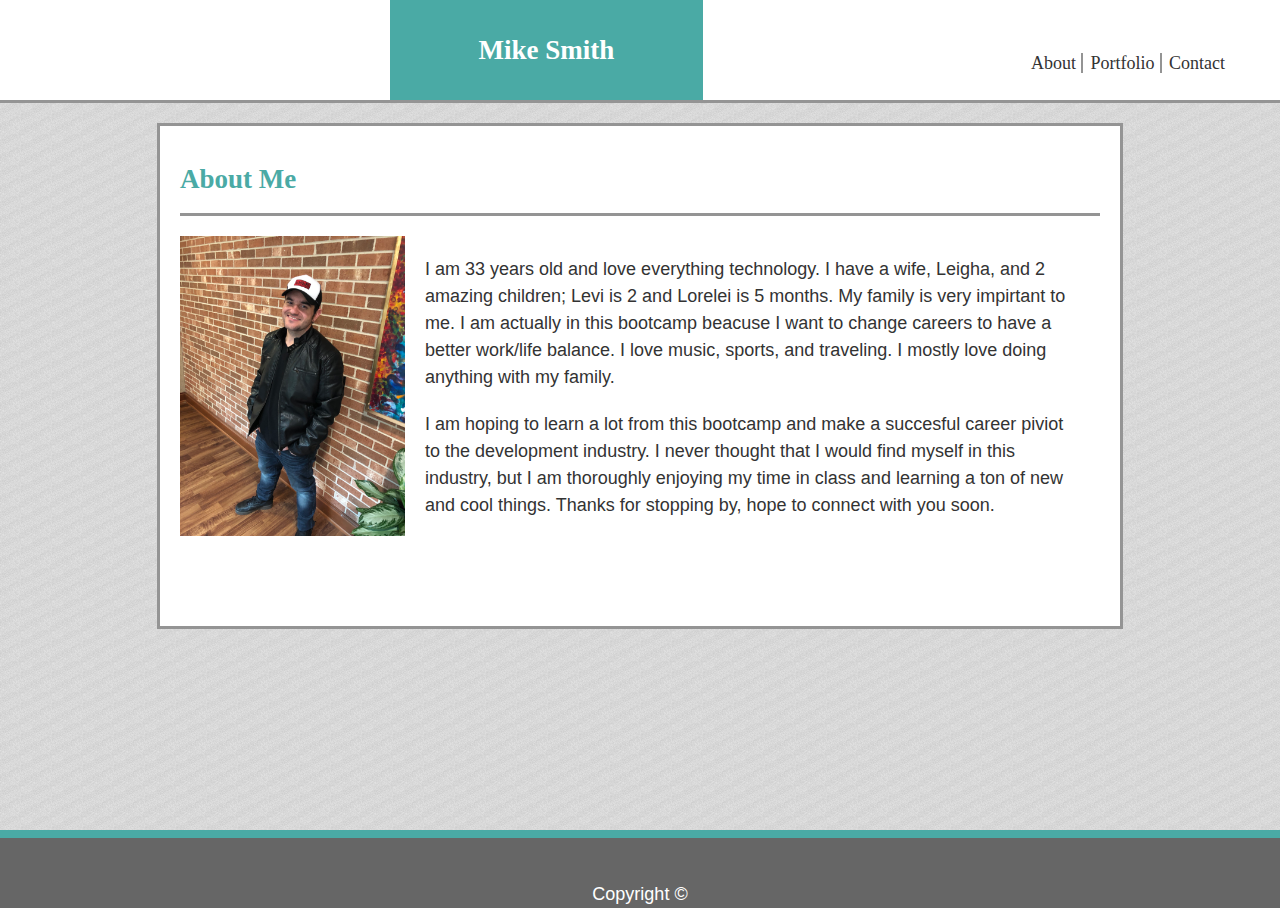
<file: index.html>
<!DOCTYPE html>
<!--[if lt IE 7]>      <html class="no-js lt-ie9 lt-ie8 lt-ie7"> <![endif]-->
<!--[if IE 7]>         <html class="no-js lt-ie9 lt-ie8"> <![endif]-->
<!--[if IE 8]>         <html class="no-js lt-ie9"> <![endif]-->
<!--[if gt IE 8]><!--> <html class="no-js"> <!--<![endif]-->
    <head>
        <meta charset="utf-8">
        <meta http-equiv="X-UA-Compatible" content="IE=edge">
        <title>Mike Smith's Portfolio</title>
        <meta name="description" content="">
        <meta name="viewport" content="width=device-width, initial-scale=1">

        <link rel="stylesheet" type="text/css" href="assets/css/reset.css">
        <link rel="stylesheet" type="text/css" href="assets/css/style.css">

    </head>

    <body>
  
        <section class="content">
            <header>

                <div class="top bar">
                    <div>
                        <h1 id="name">
                        Mike Smith
                        </h1>
                    </div>
               
                    <div>
                        <Nav>
                        <a class="nav-link" href="index.html">About</a>
                          
                        <a class="nav-link" href="portfolio.html">Portfolio</a> 
                        
                        <a class="nav-link" href="contact.html">Contact</a> 
                        
                        </Nav>
                    </div>
               
                 </div>
            
             </header>

            <section id="about-me">
                <h1 id="AM">
                About Me
                </h1>
            
                <img src="assets/images/profile_picture.jpg" alt="Mike Smith">
            
                <aside>
                    <p class="p1">
                    I am 33 years old and love everything technology. I have a wife, Leigha, and 2 amazing children; Levi is 2 and Lorelei is 5 months. My family is very impirtant to me.
                    I am actually in this bootcamp beacuse I want to change careers to have a better work/life balance. I love music, sports, and traveling. I mostly love doing anything with my family.
                    </p> 
                    
                    <p class="p2">
                            I am hoping to learn a lot from this bootcamp and make a succesful career piviot to the development industry. I never thought that I would find myself in this industry, but I am thoroughly
                        enjoying my time in class and learning a ton of new and cool things. Thanks for stopping by, hope to connect with you soon.
                    </p>
                       
                </aside>
           
            </section>

  

        </section>

        <footer>
            <p id="foot">
                Copyright &copy;  
            </p>
            
        </footer>
        
        <script src="" async defer></script>
    </body>
</html>
</file>
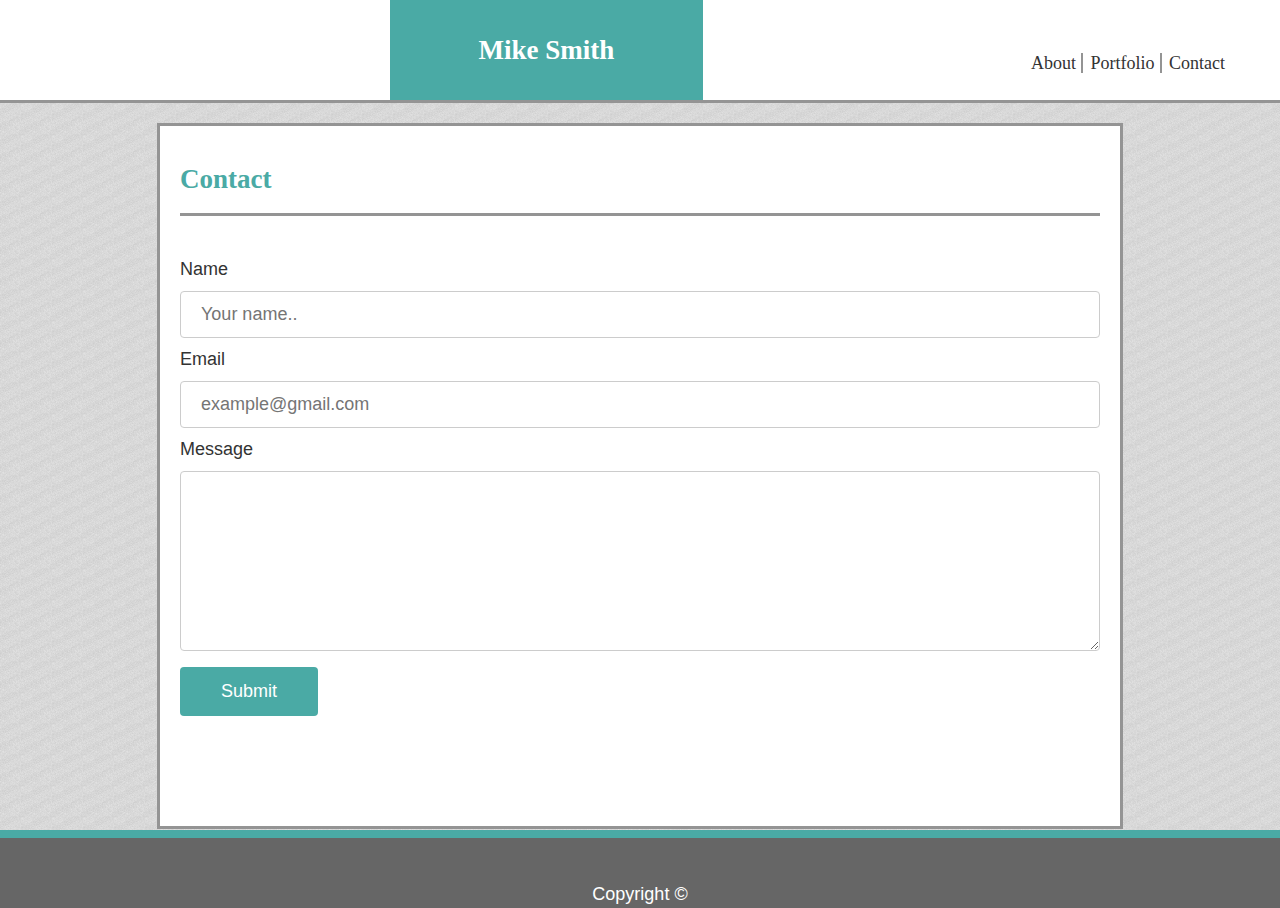
<file: contact.html>
<!DOCTYPE html>
<!--[if lt IE 7]>      <html class="no-js lt-ie9 lt-ie8 lt-ie7"> <![endif]-->
<!--[if IE 7]>         <html class="no-js lt-ie9 lt-ie8"> <![endif]-->
<!--[if IE 8]>         <html class="no-js lt-ie9"> <![endif]-->
<!--[if gt IE 8]><!--> <html class="no-js"> <!--<![endif]-->
    <head>
        <meta charset="utf-8">
        <meta http-equiv="X-UA-Compatible" content="IE=edge">
        <title>Mike Smith's Portfolio</title>
        <meta name="description" content="">
        <meta name="viewport" content="width=device-width, initial-scale=1">

        <link rel="stylesheet" type="text/css" href="assets/css/reset.css"> 
        <link rel="stylesheet" type="text/css" href="assets/css/style.css">
        <link rel="stylesheet" type="text/css" href="assets/css/contact.css">

    </head>

    <body>
  
        <section class="content">
            <header>

                <div class="top bar">
                    <div>
                        <h1 id="name">
                        Mike Smith
                        </h1>
                    </div>
               
                    <div>
                        <Nav>
                        <a class="nav-link" href="index.html">About</a>
                          
                        <a class="nav-link" href="portfolio.html">Portfolio</a> 
                        
                        <a class="nav-link" href="contact.html">Contact</a> 
                        
                        </Nav>
                    </div>
               
                 </div>
            
             </header>

            <section id="contact">
                    <h1 id="CM">
                        Contact
                    </h1>
                    <div class="form">
                            <form action="mailto:smith.mike@mac.com" method="post" enctype="text/plain">
                              <label for="name">Name</label>
                              <input type="text" id="name1" name="name" placeholder="Your name..">
                          
                              <label for="email">Email</label>
                              <input type="text" id="email" name="email" placeholder="example@gmail.com">
                          
                              <label for="message">Message</label><br>
                              <textarea name="message"></textarea>
                            <br>
                              <input type="submit" value="Submit">
                            </form>
                          </div>
           
            </section>

  

        </section>

        <footer>
            <p id="foot">
                Copyright &copy;  
            </p>
            
        </footer>
        
        <script src="" async defer></script>
    </body>
</html>
</file>
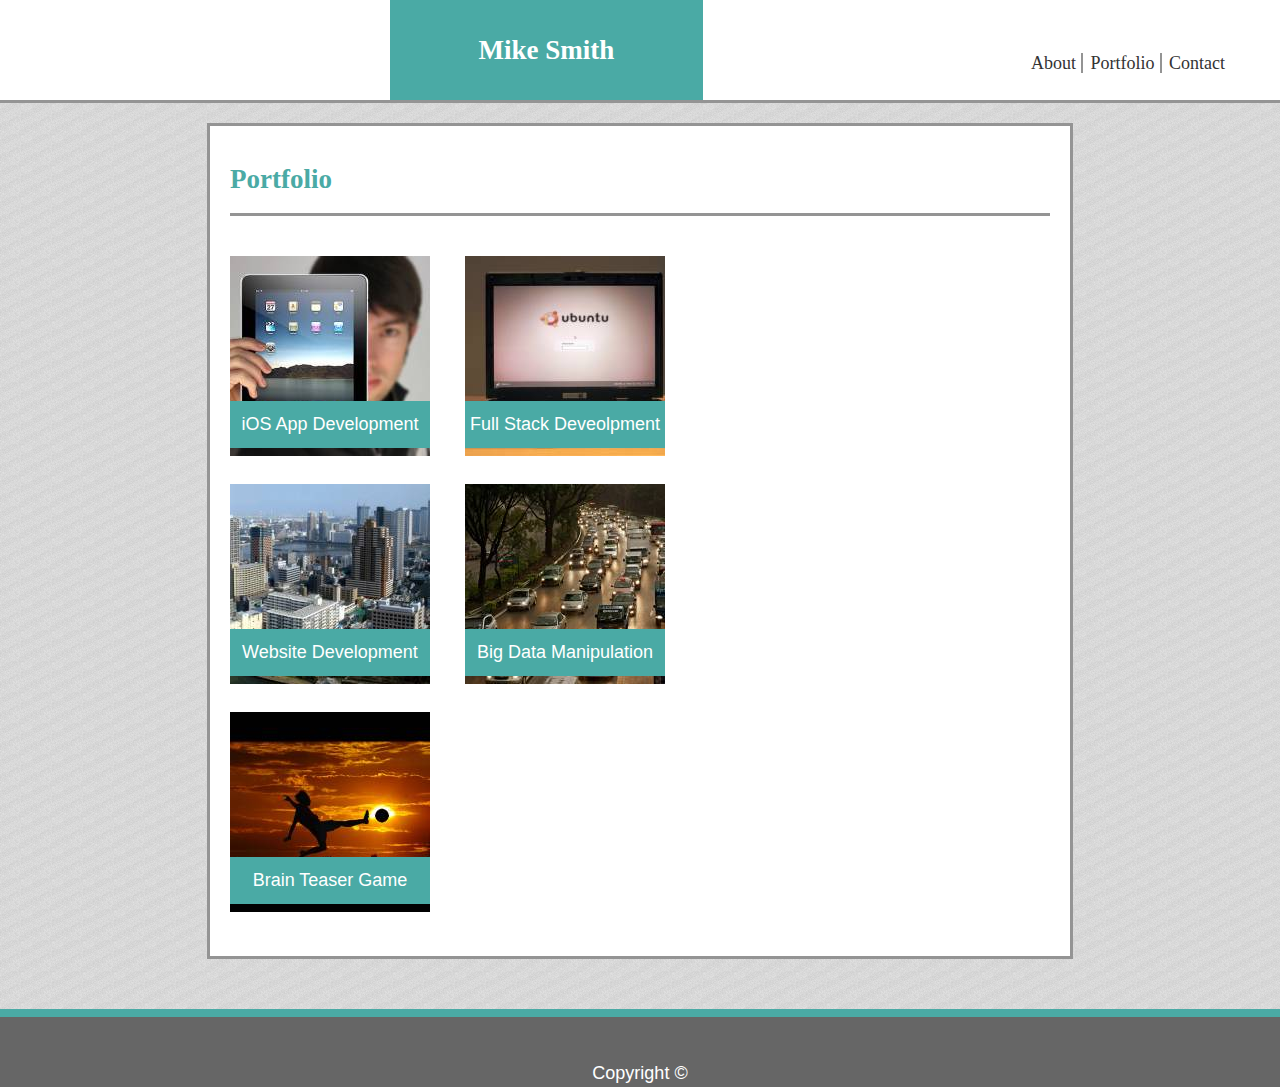
<file: portfolio.html>
<!DOCTYPE html>
<!--[if lt IE 7]>      <html class="no-js lt-ie9 lt-ie8 lt-ie7"> <![endif]-->
<!--[if IE 7]>         <html class="no-js lt-ie9 lt-ie8"> <![endif]-->
<!--[if IE 8]>         <html class="no-js lt-ie9"> <![endif]-->
<!--[if gt IE 8]><!--> <html class="no-js"> <!--<![endif]-->
    <head>
        <meta charset="utf-8">
        <meta http-equiv="X-UA-Compatible" content="IE=edge">
        <title>Mike Smith's Portfolio</title>
        <meta name="description" content="">
        <meta name="viewport" content="width=device-width, initial-scale=1">

        <link rel="stylesheet" type="text/css" href="assets/css/reset.css">
        <link rel="stylesheet" type="text/css" href="assets/css/style.css">
        <link rel="stylesheet" type="text/css" href="assets/css/portfolio.css">
    </head>

    <body>
  
        <section class="content">
            <header>

                <div class="top bar">
                    <div>
                        <h1 id="name">
                        Mike Smith
                        </h1>
                    </div>
               
                    <div>
                        <Nav>
                        <a class="nav-link" href="index.html">About</a>
                          
                        <a class="nav-link" href="portfolio.html">Portfolio</a> 
                        
                        <a class="nav-link" href="contact.html">Contact</a> 
                        
                        </Nav>
                    </div>
               
                 </div>
            
             </header>

            <div id="portfolio">
                <h1 id="PM">
                    Portfolio
                </h1>

                <section class="photo">
                    <div class="t1">
                        <img class="app1" src="assets/images/app1.jpg" alt="App 1">
                        <div class="text1">
                            <h1>iOS App Development</h1>
                        </div>
                    </div>

                    <div class="t2">
                        <img class="app2" src="assets/images/app 2.jpg" alt="App 2">
                        <div class="text2">
                            <h1>Full Stack Deveolpment</h1>
                        </div>
                    </div>

                    <div class="t3">
                        <img class="app3" src="assets/images/app3.jpg" alt="App 3">
                        <div class="text3">
                            <h1>Website Development</h1>
                        </div>
                    </div>

                    <div class="t4">
                        <img class="app4" src="assets/images/app4.jpg" alt="App 4">
                        <div class="text4">
                            <h1>Big Data Manipulation</h1>
                        </div>
                    </div>

                    <div class="t5">
                        <img class="app5" src="assets/images/app5.jpg" alt="App 5">
                        <div class="text5">
                            <h1>Brain Teaser Game</h1>
                        </div>
                    </div>
               
                </section>

           
            </div>

  

        </section>

        <footer>
            <p id="foot">
                Copyright &copy;  
            </p>
            
        </footer>
        
        <script src="" async defer></script>
    </body>
</html>
</file>
<file: assets/css/style.css>
body{
    padding: 0;
    margin: 0;
    height: 100%;
    font-family: Arial, Helvetica, sans-serif;
    font-size: 18px;
    line-height: 150%;
    color: #333;
    background-image: url(../images/60degree_gray.png);
    background-color: #efeee7;
}

.content{
       min-height: calc(100vh - 70px)
}

header{
    font-family: Georgia, 'Times New Roman', Times, serif;
    width: 100%;
    padding: 50px;
    background-color: #ffffff;
    border-bottom: 3px solid #949494;
    }

#name{
    color: #ffffff;
    background: #4aaaa5;
    width: 240px;
    padding: 36.5px;
    margin-left: 390px;
    margin-top: 0;
    text-align: center;
    font-weight: bold;
    font-size: 27px;
    position:absolute; top:0; left:0;

}

nav{
    position:absolute; right:50px;
}

.nav-link {
    padding: 0px 5px 0px 3px;
    border-right: 2px solid #949494;
    color: #333;
    text-decoration: none;
}

.nav-link:last-child {
    border-right: none;
}


#about-me{
    width: 960px;
    margin-left: auto;
    margin-right: auto;
    margin-top: 20px;
    background-color: #ffffff;
    height: 500px;
    border: 3px solid #949494;
}

#AM{
    text-align: left;
    font-family: Georgia, 'Times New Roman', Times, serif;
    padding: 20px 0;
    margin: 20px;
    font-size: 28px;
    color: #4aaaa5;
    font-weight: bold;
    font-size: 27px;
    border-bottom: 3px solid #949494;

}

img{
    height: 300px;
    width: 225px;
    float: left;
    margin-left: 20px;
    margin-right: 20px;
}

aside{
    margin: 40px;
}

.p1{
    margin-bottom: 20px;
}

footer{
    color: #ffffff;
    text-align: center;
    border-top: 8px solid #4aaaa5;
    background-color: #666666;
    height: 70px;
    width: 100%;
}

#foot{
    margin-top: 43px;
}
</file>
<file: assets/css/contact.css>
#contact{
    width: 960px;
    margin-left: auto;
    margin-right: auto;
    margin-top: 20px;
    background-color: #ffffff;
    height: 700px;
    border: 3px solid #949494;
}

#CM{
    text-align: left;
    font-family: Georgia, 'Times New Roman', Times, serif;
    padding: 20px 0;
    margin: 20px;
    margin-bottom: 20px;
    font-size: 28px;
    color: #4aaaa5;
    font-weight: bold;
    font-size: 27px;
    border-bottom: 3px solid #949494;

}

textarea{
    clear: both;
    width: 100%;
    padding: 12px 20px;
    margin: 8px 0;
    display: inline-block;
    border: 1px solid #ccc;
    border-radius: 4px;
    box-sizing: border-box;
    height: 10em;
}

input[type=text], select {
    clear: both;
    width: 100%;
    padding: 12px 20px;
    margin: 8px 0;
    display: inline-block;
    border: 1px solid #ccc;
    border-radius: 4px;
    box-sizing: border-box;
  }
  
  input[type=submit] {
    width: 15%;
    background-color: #4aaaa5;
    color: white;
    padding: 14px 20px;
    margin: 8px 0;
    border: none;
    border-radius: 4px;
    cursor: pointer;
  }
  
  input[type=submit]:hover {
    background-color: #347774;
  }
  
  .form {
    border-radius: 5px;
   
    padding: 20px;
  }
</file>
<file: assets/css/portfolio.css>
#portfolio{
    width: 860px;
    margin-left: auto;
    margin-right: auto;
    margin-top: 20px;
    margin-bottom: 50px;
    background-color: #ffffff;
    height: 830px;
    border: 3px solid #949494;
}

#PM{
    text-align: left;
    font-family: Georgia, 'Times New Roman', Times, serif;
    padding: 20px 0;
    margin: 20px;
    margin-bottom: 20px;
    font-size: 28px;
    color: #4aaaa5;
    font-weight: bold;
    font-size: 27px;
    border-bottom: 3px solid #949494;

}

.photo{
    width: 75%;
}
.app1{
    height: 200px;
    width: 200px;
    margin-top: 20px;
    margin-right: 10px;
}

.t1{
    position: relative;
    display: inline-block; 
}

.text1{
    padding-top: 10px;
    padding-bottom: 10px;
}

.t1 .text1{
    position: absolute;
    z-index: 999;
    margin: 0 auto;
    margin-right: 10px;
    margin-bottom: 5px;
    left: 0;
    right: 0;        
    text-align: center;
    top: 75%; 
    background: #4aaaa5;
    font-family: Arial,sans-serif;
    color: #fff;
    width: 200px; 
}



.app2{
    height: 200px;
    width: 200px;
    margin-top: 20px;
    margin-right: 10px;
}

.t2{
    position: relative;
    display: inline-block; 
}

.text2{
    padding-top: 10px;
    padding-bottom: 10px;
}

.t2 .text2{
    position: absolute;
    z-index: 999;
    margin: 0 auto;
    margin-right: 10px;
    margin-bottom: 5px;
    left: 0;
    right: 0;        
    text-align: center;
    top: 75%; 
    background: #4aaaa5;
    font-family: Arial,sans-serif;
    color: #fff;
    width: 200px; 
}

.app3{
    clear: left;
    float: left;
    height: 200px;
    width: 200px;
    margin-top: 20px;
    margin-right: 10px;
}

.t3{
    position: relative;
    display: inline-block; 
}

.text3{
    padding-top: 10px;
    padding-bottom: 10px;
}

.t3 .text3{
    position: absolute;
    z-index: 999;
    margin: 0 auto;
    margin-right: 10px;
    margin-bottom: 5px;
    left: 0;
    right: 0;        
    text-align: center;
    top: 75%; 
    background: #4aaaa5;
    font-family: Arial,sans-serif;
    color: #fff;
    width: 200px; 
}

.app4{
    height: 200px;
    width: 200px;
    margin-top: 20px;
    margin-right: 10px;

}
.t4{
    position: relative;
    display: inline-block; 
}

.text4{
    padding-top: 10px;
    padding-bottom: 10px;
}

.t4 .text4{
    position: absolute;
    z-index: 999;
    margin: 0 auto;
    margin-right: 10px;
    margin-bottom: 5px;
    left: 0;
    right: 0;        
    text-align: center;
    top: 75%; 
    background: #4aaaa5;
    font-family: Arial,sans-serif;
    color: #fff;
    width: 200px; 
}

.app5{
    height: 200px;
    width: 200px;
    margin-top: 20px;
    margin-right: 20px;

}
.t5{
    position: relative;
    display: inline-block; 
}

.text5{
    padding-top: 10px;
    padding-bottom: 10px;
}

.t5 .text5{
    position: absolute;
    z-index: 999;
    margin: 0 auto;
    margin-bottom: 5px;
    margin-right: 20px;
    left: 0;
    right: 0;        
    text-align: center;
    top: 75%; 
    background: #4aaaa5;
    font-family: Arial,sans-serif;
    color: #fff;
    width: 200px; 
}
</file>
